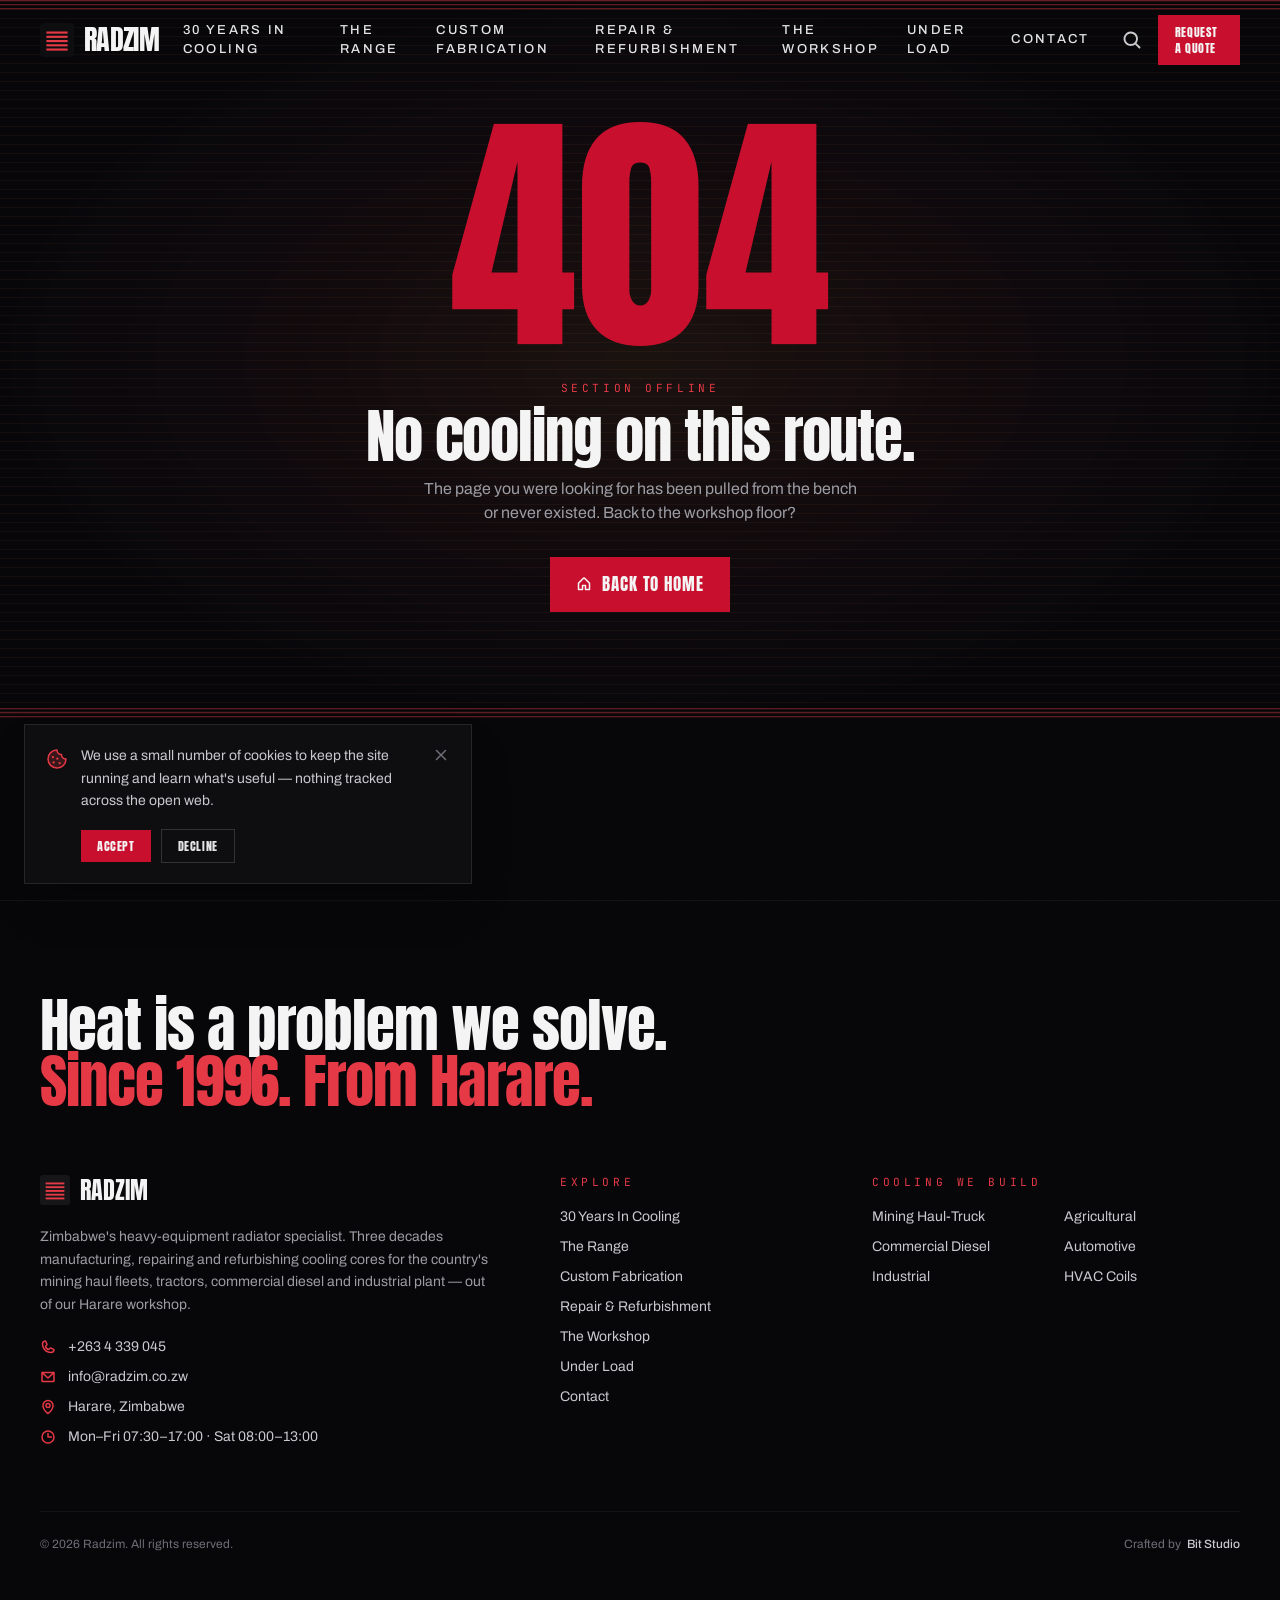
<file: index.html>
<!DOCTYPE html>
<html lang="en">
  <head>
    <meta charset="UTF-8" />
    <link rel="icon" type="image/svg+xml" href="/favicon.svg" />
    <meta name="viewport" content="width=device-width, initial-scale=1.0, viewport-fit=cover" />
    <meta name="theme-color" content="#0E0E10" />

    <title>Radzim — Heavy-Equipment Radiator Manufacturer, Harare. Since 1996.</title>
    <meta name="description" content="Radzim — Zimbabwe's specialist radiator manufacturer for mining haul trucks, agricultural tractors, automotive engines and industrial cooling. Built, repaired, refurbished. Since 1996." />
    <meta name="keywords" content="radiator Zimbabwe, Harare radiator manufacturer, mining truck radiator, tractor radiator, custom radiator fabrication, radiator repair, heavy equipment cooling, industrial cooling Zimbabwe, Radzim" />
    <meta name="author" content="Radzim" />
    <meta name="robots" content="index, follow" />

    <meta property="og:type" content="website" />
    <meta property="og:site_name" content="Radzim" />
    <meta property="og:title" content="Radzim — Heat is a problem we solve. Since 1996." />
    <meta property="og:description" content="Zimbabwe's heavy-equipment radiator specialist. Mining, agricultural, automotive and industrial cooling — built, repaired, refurbished in Harare." />
    <meta property="og:url" content="https://radzim.co.zw" />

    <meta name="twitter:card" content="summary_large_image" />
    <meta name="twitter:title" content="Radzim — Heavy-equipment cooling. Built in Harare since 1996." />
    <meta name="twitter:description" content="Mining haul trucks. Tractors. Diesel fleet. Industrial. Three decades of cooling under load." />

    <link rel="preconnect" href="https://fonts.googleapis.com" />
    <link rel="preconnect" href="https://fonts.gstatic.com" crossorigin />
    <link href="https://fonts.googleapis.com/css2?family=Archivo:wght@400;500;600;700;800;900&family=Anton&family=JetBrains+Mono:wght@400;500;600&display=swap" rel="stylesheet" />

    <script type="application/ld+json">
      {
        "@context": "https://schema.org",
        "@type": "Organization",
        "name": "Radzim",
        "url": "https://radzim.co.zw",
        "description": "Heavy-equipment radiator manufacturer, repairer and refurbisher in Harare, Zimbabwe. Since 1996.",
        "foundingDate": "1996",
        "address": {
          "@type": "PostalAddress",
          "addressLocality": "Harare",
          "addressCountry": "ZW"
        },
        "telephone": "+2634339045",
        "email": "info@radzim.co.zw"
      }
    </script>
    <script type="module" crossorigin src="/assets/index-CU1ICj0f.js"></script>
    <link rel="stylesheet" crossorigin href="/assets/index-BQMbnbmx.css">
  </head>
  <body>
    <div id="root"></div>
  </body>
</html>
</file>
